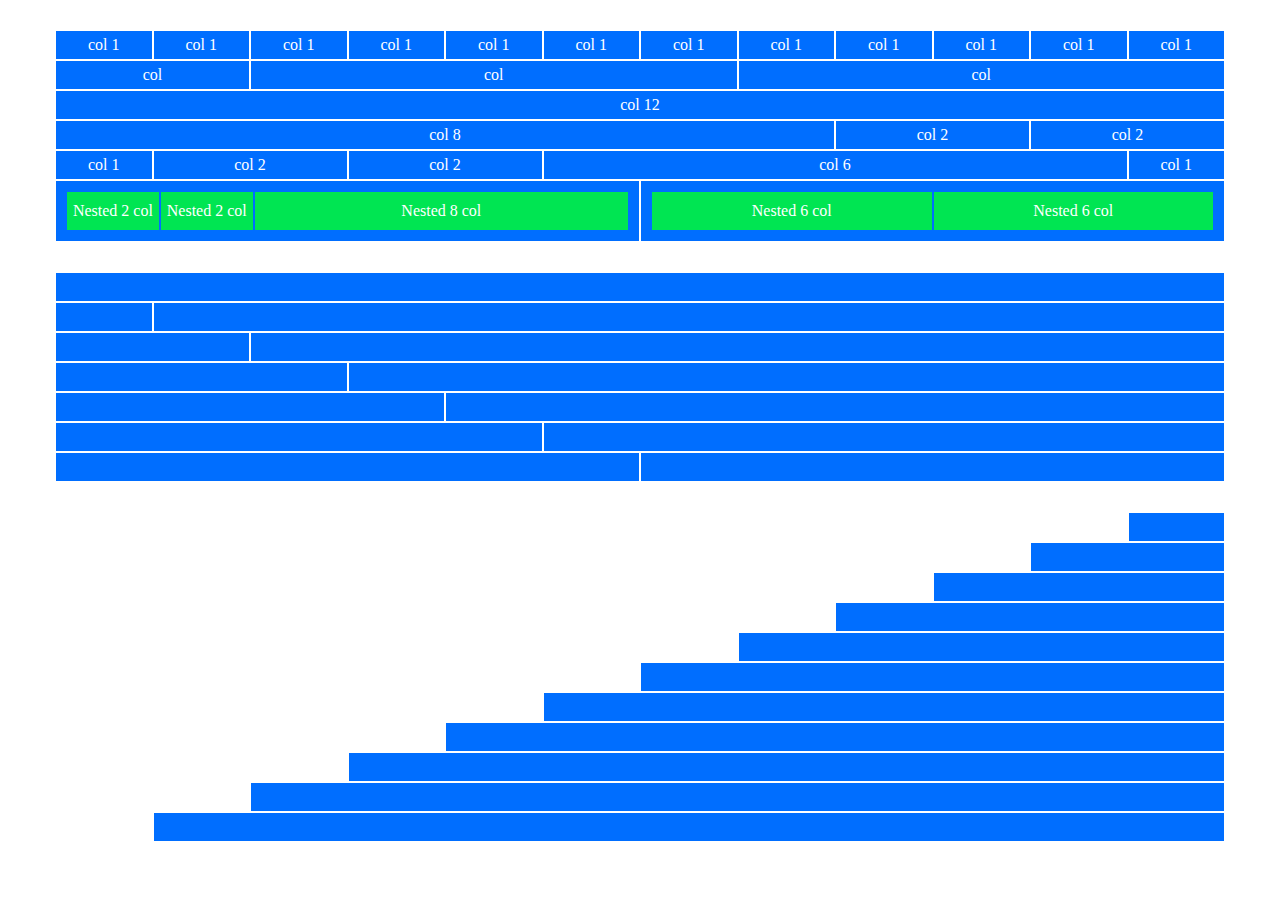
<file: index.html>
<!DOCTYPE html>
<html lang="en">
<head>
    <meta charset="UTF-8">
    <meta http-equiv="X-UA-Compatible" content="IE=edge">
    <meta name="viewport" content="width=device-width, initial-scale=1.0">
    <title>12Bool</title>

    <link rel="stylesheet" href="./css/12bool-flex.css">
    <link rel="stylesheet" href="./css/style.css">
</head>
<body>

    <div class="container blocco-esercizio">

        <div class="row">
            <div class="col-xs col-xs-1"><p>col 1</p></div>
            <div class="col-xs col-xs-1"><p>col 1</p></div>
            <div class="col-xs col-xs-1"><p>col 1</p></div>
            <div class="col-xs col-xs-1"><p>col 1</p></div>
            <div class="col-xs col-xs-1"><p>col 1</p></div>
            <div class="col-xs col-xs-1"><p>col 1</p></div>
            <div class="col-xs col-xs-1"><p>col 1</p></div>
            <div class="col-xs col-xs-1"><p>col 1</p></div>
            <div class="col-xs col-xs-1"><p>col 1</p></div>
            <div class="col-xs col-xs-1"><p>col 1</p></div>
            <div class="col-xs col-xs-1"><p>col 1</p></div>
            <div class="col-xs col-xs-1"><p>col 1</p></div>
        </div>

        <div class="row">
            <div class="col-xs col-xs-2"><p>col</p></div>
            <div class="col-xs col-xs-5"><p>col</p></div>
            <div class="col-xs col-xs-5"><p>col</p></div>
        </div>

        <div class="row">
            <div class="col-xs col-xs-12"><p>col 12</p></div>
        </div>

        <div class="row">
            <div class="col-xs col-xs-8"><p>col 8</p></div>
            <div class="col-xs col-xs-2"><p>col 2</p></div>
            <div class="col-xs col-xs-2"><p>col 2</p></div>
        </div>

        <div class="row">
            <div class="col-xs col-xs-1"><p>col 1</p></div>
            <div class="col-xs col-xs-2"><p>col 2</p></div>
            <div class="col-xs col-xs-2"><p>col 2</p></div>
            <div class="col-xs col-xs-6"><p>col 6</p></div>
            <div class="col-xs col-xs-1"><p>col 1</p></div>
        </div>

        <div class="row">
            
            <div class="col-xs col-xs-6">
                <div class="row row-nested">
                    <div class="col-xs-nested col-xs-2"><p>Nested 2 col</p></div>
                    <div class="col-xs-nested col-xs-2"><p>Nested 2 col</p></div>
                    <div class="col-xs-nested col-xs-8"><p>Nested 8 col</p></div>
                </div>
            </div>

            <div class="col-xs col-xs-6">
                <div class="row row-nested">
                    <div class="col-xs-nested col-xs-6"><p>Nested 6 col</p></div>
                    <div class="col-xs-nested col-xs-6"><p>Nested 6 col</p></div>
                </div>
            </div>

        </div>

    </div>



    <div class="container blocco-esercizio">

        <div class="row">
            <div class="col-xs-empty col-xs-12"></div>
        </div>

        <div class="row">
            <div class="col-xs-empty col-xs-1"></div>
            <div class="col-xs-empty col-xs-11"></div>
        </div>

        <div class="row">
            <div class="col-xs-empty col-xs-2"></div>
            <div class="col-xs-empty col-xs-10"></div>
        </div>

        <div class="row">
            <div class="col-xs-empty col-xs-3"></div>
            <div class="col-xs-empty col-xs-9"></div>
        </div>

        <div class="row">
            <div class="col-xs-empty col-xs-4"></div>
            <div class="col-xs-empty col-xs-8"></div>
        </div>

        <div class="row">
            <div class="col-xs-empty col-xs-5"></div>
            <div class="col-xs-empty col-xs-7"></div>
        </div>

        <div class="row">
            <div class="col-xs-empty col-xs-6"></div>
            <div class="col-xs-empty col-xs-6"></div>
        </div>

    </div>



    <div class="container blocco-esercizio">

        <div class="row">
            <div class="col-xs-empty col-xs-1 col-xs-offset-11"></div>
        </div>

        <div class="row">
            <div class="col-xs-empty col-xs-2 col-xs-offset-10"></div>
        </div>

        <div class="row">
            <div class="col-xs-empty col-xs-3 col-xs-offset-9"></div>
        </div>

        <div class="row">
            <div class="col-xs-empty col-xs-4 col-xs-offset-8"></div>
        </div>

        <div class="row">
            <div class="col-xs-empty col-xs-5 col-xs-offset-7"></div>
        </div>

        <div class="row">
            <div class="col-xs-empty col-xs-6 col-xs-offset-6"></div>
        </div>

        <div class="row">
            <div class="col-xs-empty col-xs-7 col-xs-offset-5"></div>
        </div>

        <div class="row">
            <div class="col-xs-empty col-xs-8 col-xs-offset-4"></div>
        </div>

        <div class="row">
            <div class="col-xs-empty col-xs-9 col-xs-offset-3"></div>
        </div>

        <div class="row">
            <div class="col-xs-empty col-xs-10 col-xs-offset-2"></div>
        </div>

        <div class="row">
            <div class="col-xs-empty col-xs-11 col-xs-offset-1"></div>
        </div>

    </div>
    
</body>
</html>
</file>
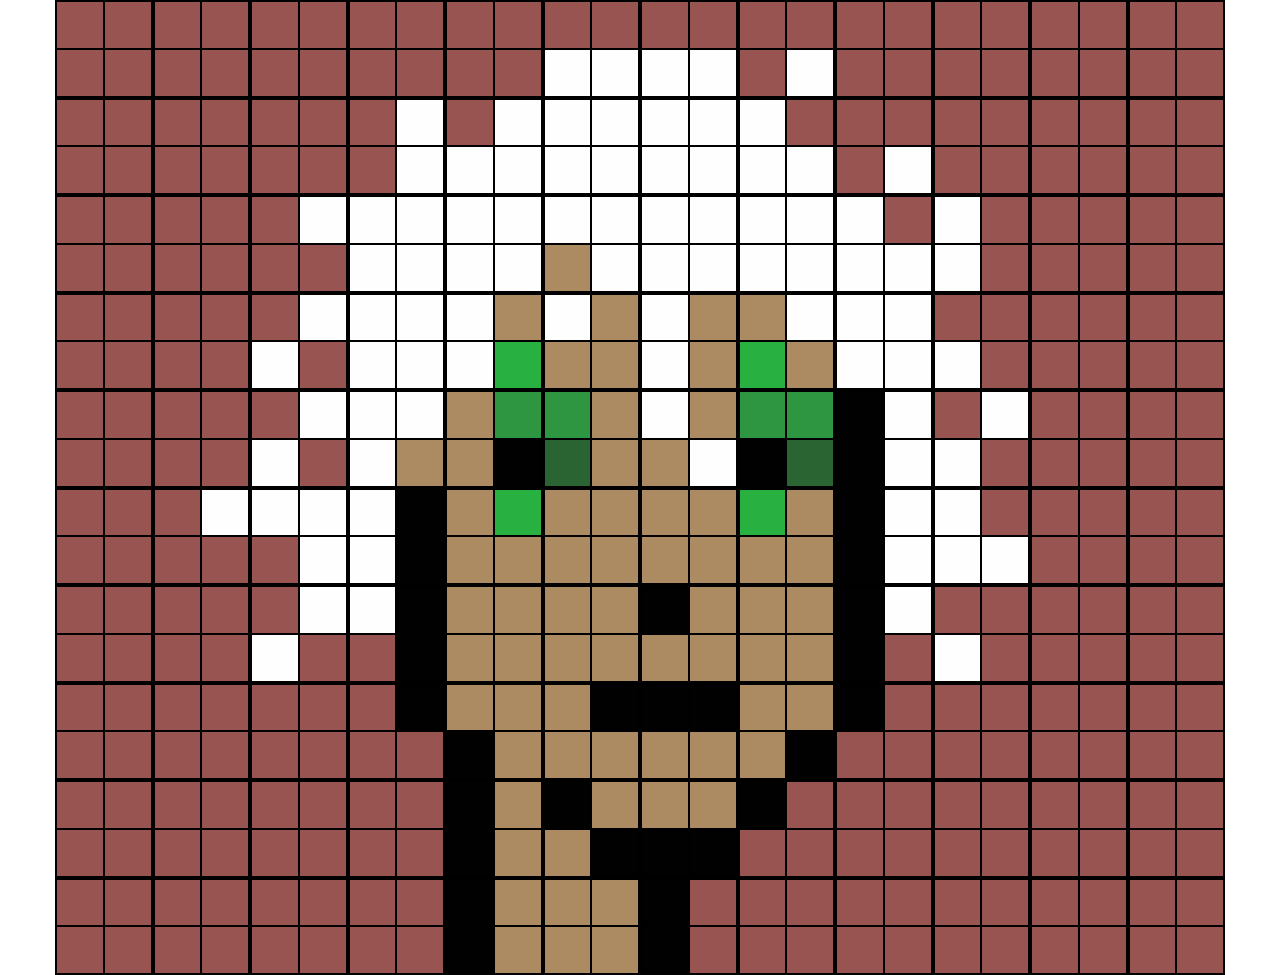
<file: bonus/bonus.html>
<!DOCTYPE html>
<html lang="en">
<head>
    <meta charset="UTF-8">
    <meta http-equiv="X-UA-Compatible" content="IE=edge">
    <meta name="viewport" content="width=device-width, initial-scale=1.0">
    <title>Cryptopunk</title>

    <link rel="stylesheet" href="./css/12bool-flex.css">
    <link rel="stylesheet" href="./css/style.css">
</head>
<body>

    <div class="container">

    

        <div class="row">
            <!-- 1 -->
            <div class="col-xs-1 macro-pixel">
                <div class="row">
                    <div class="col-xs-6 micro-pixel"></div>
                    <div class="col-xs-6 micro-pixel"></div>
                    <div class="col-xs-6 micro-pixel"></div>
                    <div class="col-xs-6 micro-pixel"></div>
                </div>
            </div>

            <!-- 2 -->
            <div class="col-xs-1 macro-pixel">
                <div class="row">
                    <div class="col-xs-6 micro-pixel"></div>
                    <div class="col-xs-6 micro-pixel"></div>
                    <div class="col-xs-6 micro-pixel"></div>
                    <div class="col-xs-6 micro-pixel"></div>
                </div>
            </div>

            <!-- 3 -->
            <div class="col-xs-1 macro-pixel">
                <div class="row">
                    <div class="col-xs-6 micro-pixel"></div>
                    <div class="col-xs-6 micro-pixel"></div>
                    <div class="col-xs-6 micro-pixel"></div>
                    <div class="col-xs-6 micro-pixel"></div>
                </div>
            </div>

            <!-- 4 -->
            <div class="col-xs-1 macro-pixel">
                <div class="row">
                    <div class="col-xs-6 micro-pixel"></div>
                    <div class="col-xs-6 micro-pixel"></div>
                    <div class="col-xs-6 micro-pixel"></div>
                    <div class="col-xs-6 micro-pixel"></div>
                </div>
            </div>

            <!-- 5 -->
            <div class="col-xs-1 macro-pixel">
                <div class="row">
                    <div class="col-xs-6 micro-pixel"></div>
                    <div class="col-xs-6 micro-pixel"></div>
                    <div class="col-xs-6 micro-pixel"></div>
                    <div class="col-xs-6 micro-pixel"></div>
                </div>
            </div>

            <!-- 6 -->
            <div class="col-xs-1 macro-pixel">
                <div class="row">
                    <div class="col-xs-6 micro-pixel"></div>
                    <div class="col-xs-6 micro-pixel"></div>
                    <div class="col-xs-6 micro-pixel bg-white"></div>
                    <div class="col-xs-6 micro-pixel bg-white"></div>
                </div>
            </div>

            <!-- 7 -->
            <div class="col-xs-1 macro-pixel">
                <div class="row">
                    <div class="col-xs-6 micro-pixel"></div>
                    <div class="col-xs-6 micro-pixel"></div>
                    <div class="col-xs-6 micro-pixel bg-white"></div>
                    <div class="col-xs-6 micro-pixel bg-white"></div>
                </div>
            </div>

            <!-- 8 -->
            <div class="col-xs-1 macro-pixel">
                <div class="row">
                    <div class="col-xs-6 micro-pixel"></div>
                    <div class="col-xs-6 micro-pixel"></div>
                    <div class="col-xs-6 micro-pixel"></div>
                    <div class="col-xs-6 micro-pixel bg-white"></div>
                </div>
            </div>

            <!-- 9 -->
            <div class="col-xs-1 macro-pixel">
                <div class="row">
                    <div class="col-xs-6 micro-pixel"></div>
                    <div class="col-xs-6 micro-pixel"></div>
                    <div class="col-xs-6 micro-pixel"></div>
                    <div class="col-xs-6 micro-pixel"></div>
                </div>
            </div>

            <!-- 10 -->
            <div class="col-xs-1 macro-pixel">
                <div class="row">
                    <div class="col-xs-6 micro-pixel"></div>
                    <div class="col-xs-6 micro-pixel"></div>
                    <div class="col-xs-6 micro-pixel"></div>
                    <div class="col-xs-6 micro-pixel"></div>
                </div>
            </div>

            <!-- 11 -->
            <div class="col-xs-1 macro-pixel">
                <div class="row">
                    <div class="col-xs-6 micro-pixel"></div>
                    <div class="col-xs-6 micro-pixel"></div>
                    <div class="col-xs-6 micro-pixel"></div>
                    <div class="col-xs-6 micro-pixel"></div>
                </div>
            </div>

            <!-- 12 -->
            <div class="col-xs-1 macro-pixel">
                <div class="row">
                    <div class="col-xs-6 micro-pixel"></div>
                    <div class="col-xs-6 micro-pixel"></div>
                    <div class="col-xs-6 micro-pixel"></div>
                    <div class="col-xs-6 micro-pixel"></div>
                </div>
            </div>

            

            

           

            

            

            

           
        </div>
        <!-- fine prima riga -->

        <div class="row">
            <!-- 1 -->
            <div class="col-xs-1 macro-pixel">
                <div class="row">
                    <div class="col-xs-6 micro-pixel"></div>
                    <div class="col-xs-6 micro-pixel"></div>
                    <div class="col-xs-6 micro-pixel"></div>
                    <div class="col-xs-6 micro-pixel"></div>
                </div>
            </div>

            <!-- 2 -->
            <div class="col-xs-1 macro-pixel">
                <div class="row">
                    <div class="col-xs-6 micro-pixel"></div>
                    <div class="col-xs-6 micro-pixel"></div>
                    <div class="col-xs-6 micro-pixel"></div>
                    <div class="col-xs-6 micro-pixel"></div>
                </div>
            </div>

            <!-- 3 -->
            <div class="col-xs-1 macro-pixel">
                <div class="row">
                    <div class="col-xs-6 micro-pixel"></div>
                    <div class="col-xs-6 micro-pixel"></div>
                    <div class="col-xs-6 micro-pixel"></div>
                    <div class="col-xs-6 micro-pixel"></div>
                </div>
            </div>

            <!-- 4 -->
            <div class="col-xs-1 macro-pixel">
                <div class="row">
                    <div class="col-xs-6 micro-pixel"></div>
                    <div class="col-xs-6 micro-pixel bg-white"></div>
                    <div class="col-xs-6 micro-pixel"></div>
                    <div class="col-xs-6 micro-pixel bg-white"></div>
                </div>
            </div>

            <!-- 5 -->
            <div class="col-xs-1 macro-pixel">
                <div class="row">
                    <div class="col-xs-6 micro-pixel"></div>
                    <div class="col-xs-6 micro-pixel bg-white"></div>
                    <div class="col-xs-6 micro-pixel bg-white"></div>
                    <div class="col-xs-6 micro-pixel bg-white"></div>
                </div>
            </div>

            <!-- 6 -->
            <div class="col-xs-1 macro-pixel">
                <div class="row">
                    <div class="col-xs-6 micro-pixel bg-white"></div>
                    <div class="col-xs-6 micro-pixel bg-white"></div>
                    <div class="col-xs-6 micro-pixel bg-white"></div>
                    <div class="col-xs-6 micro-pixel bg-white"></div>
                </div>
            </div>

            <!-- 7 -->
            <div class="col-xs-1 macro-pixel">
                <div class="row">
                    <div class="col-xs-6 micro-pixel bg-white"></div>
                    <div class="col-xs-6 micro-pixel bg-white"></div>
                    <div class="col-xs-6 micro-pixel bg-white"></div>
                    <div class="col-xs-6 micro-pixel bg-white"></div>
                </div>
            </div>

            <!-- 8 -->
            <div class="col-xs-1 macro-pixel">
                <div class="row">
                    <div class="col-xs-6 micro-pixel bg-white"></div>
                    <div class="col-xs-6 micro-pixel"></div>
                    <div class="col-xs-6 micro-pixel bg-white"></div>
                    <div class="col-xs-6 micro-pixel bg-white"></div>
                </div>
            </div>

            <!-- 9 -->
            <div class="col-xs-1 macro-pixel">
                <div class="row">
                    <div class="col-xs-6 micro-pixel"></div>
                    <div class="col-xs-6 micro-pixel"></div>
                    <div class="col-xs-6 micro-pixel"></div>
                    <div class="col-xs-6 micro-pixel bg-white"></div>
                </div>
            </div>

            <!-- 10 -->
            <div class="col-xs-1 macro-pixel">
                <div class="row">
                    <div class="col-xs-6 micro-pixel"></div>
                    <div class="col-xs-6 micro-pixel"></div>
                    <div class="col-xs-6 micro-pixel"></div>
                    <div class="col-xs-6 micro-pixel"></div>
                </div>
            </div>

            <!-- 11 -->
            <div class="col-xs-1 macro-pixel">
                <div class="row">
                    <div class="col-xs-6 micro-pixel"></div>
                    <div class="col-xs-6 micro-pixel"></div>
                    <div class="col-xs-6 micro-pixel"></div>
                    <div class="col-xs-6 micro-pixel"></div>
                </div>
            </div>

            <!-- 12 -->
            <div class="col-xs-1 macro-pixel">
                <div class="row">
                    <div class="col-xs-6 micro-pixel"></div>
                    <div class="col-xs-6 micro-pixel"></div>
                    <div class="col-xs-6 micro-pixel"></div>
                    <div class="col-xs-6 micro-pixel"></div>
                </div>
            </div>
        </div>
        <!-- fine seconda riga -->

        <div class="row">
            <!-- 1 -->
            <div class="col-xs-1 macro-pixel">
                <div class="row">
                    <div class="col-xs-6 micro-pixel"></div>
                    <div class="col-xs-6 micro-pixel"></div>
                    <div class="col-xs-6 micro-pixel"></div>
                    <div class="col-xs-6 micro-pixel"></div>
                </div>
            </div>

            <!-- 2 -->
            <div class="col-xs-1 macro-pixel">
                <div class="row">
                    <div class="col-xs-6 micro-pixel"></div>
                    <div class="col-xs-6 micro-pixel"></div>
                    <div class="col-xs-6 micro-pixel"></div>
                    <div class="col-xs-6 micro-pixel"></div>
                </div>
            </div>

            <!-- 3 -->
            <div class="col-xs-1 macro-pixel">
                <div class="row">
                    <div class="col-xs-6 micro-pixel"></div>
                    <div class="col-xs-6 micro-pixel bg-white"></div>
                    <div class="col-xs-6 micro-pixel"></div>
                    <div class="col-xs-6 micro-pixel"></div>
                </div>
            </div>

            <!-- 4 -->
            <div class="col-xs-1 macro-pixel">
                <div class="row">
                    <div class="col-xs-6 micro-pixel bg-white"></div>
                    <div class="col-xs-6 micro-pixel bg-white"></div>
                    <div class="col-xs-6 micro-pixel bg-white"></div>
                    <div class="col-xs-6 micro-pixel bg-white"></div>
                </div>
            </div>

            <!-- 5 -->
            <div class="col-xs-1 macro-pixel">
                <div class="row">
                    <div class="col-xs-6 micro-pixel bg-white"></div>
                    <div class="col-xs-6 micro-pixel bg-white"></div>
                    <div class="col-xs-6 micro-pixel bg-white"></div>
                    <div class="col-xs-6 micro-pixel bg-white"></div>
                </div>
            </div>

            <!-- 6 -->
            <div class="col-xs-1 macro-pixel">
                <div class="row">
                    <div class="col-xs-6 micro-pixel bg-white"></div>
                    <div class="col-xs-6 micro-pixel bg-white"></div>
                    <div class="col-xs-6 micro-pixel bg-face-skin"></div>
                    <div class="col-xs-6 micro-pixel bg-white"></div>
                </div>
            </div>

            <!-- 7 -->
            <div class="col-xs-1 macro-pixel">
                <div class="row">
                    <div class="col-xs-6 micro-pixel bg-white"></div>
                    <div class="col-xs-6 micro-pixel bg-white"></div>
                    <div class="col-xs-6 micro-pixel bg-white"></div>
                    <div class="col-xs-6 micro-pixel bg-white"></div>
                </div>
            </div>

            <!-- 8 -->
            <div class="col-xs-1 macro-pixel">
                <div class="row">
                    <div class="col-xs-6 micro-pixel bg-white"></div>
                    <div class="col-xs-6 micro-pixel bg-white"></div>
                    <div class="col-xs-6 micro-pixel bg-white"></div>
                    <div class="col-xs-6 micro-pixel bg-white"></div>
                </div>
            </div>

            <!-- 9 -->
            <div class="col-xs-1 macro-pixel">
                <div class="row">
                    <div class="col-xs-6 micro-pixel bg-white"></div>
                    <div class="col-xs-6 micro-pixel"></div>
                    <div class="col-xs-6 micro-pixel bg-white"></div>
                    <div class="col-xs-6 micro-pixel bg-white"></div>
                </div>
            </div>

            <!-- 10 -->
            <div class="col-xs-1 macro-pixel">
                <div class="row">
                    <div class="col-xs-6 micro-pixel bg-white"></div>
                    <div class="col-xs-6 micro-pixel"></div>
                    <div class="col-xs-6 micro-pixel bg-white"></div>
                    <div class="col-xs-6 micro-pixel"></div>
                </div>
            </div>

            <!-- 11 -->
            <div class="col-xs-1 macro-pixel">
                <div class="row">
                    <div class="col-xs-6 micro-pixel"></div>
                    <div class="col-xs-6 micro-pixel"></div>
                    <div class="col-xs-6 micro-pixel"></div>
                    <div class="col-xs-6 micro-pixel"></div>
                </div>
            </div>

            <!-- 12 -->
            <div class="col-xs-1 macro-pixel">
                <div class="row">
                    <div class="col-xs-6 micro-pixel"></div>
                    <div class="col-xs-6 micro-pixel"></div>
                    <div class="col-xs-6 micro-pixel"></div>
                    <div class="col-xs-6 micro-pixel"></div>
                </div>
            </div>
        </div>
        <!-- fine terza riga -->

        <div class="row">
            <!-- 1 -->
            <div class="col-xs-1 macro-pixel">
                <div class="row">
                    <div class="col-xs-6 micro-pixel"></div>
                    <div class="col-xs-6 micro-pixel"></div>
                    <div class="col-xs-6 micro-pixel"></div>
                    <div class="col-xs-6 micro-pixel"></div>
                </div>
            </div>

            <!-- 2 -->
            <div class="col-xs-1 macro-pixel">
                <div class="row">
                    <div class="col-xs-6 micro-pixel"></div>
                    <div class="col-xs-6 micro-pixel"></div>
                    <div class="col-xs-6 micro-pixel"></div>
                    <div class="col-xs-6 micro-pixel"></div>
                </div>
            </div>

            <!-- 3 -->
            <div class="col-xs-1 macro-pixel">
                <div class="row">
                    <div class="col-xs-6 micro-pixel"></div>
                    <div class="col-xs-6 micro-pixel bg-white"></div>
                    <div class="col-xs-6 micro-pixel bg-white"></div>
                    <div class="col-xs-6 micro-pixel"></div>
                </div>
            </div>

            <!-- 4 -->
            <div class="col-xs-1 macro-pixel">
                <div class="row">
                    <div class="col-xs-6 micro-pixel bg-white"></div>
                    <div class="col-xs-6 micro-pixel bg-white"></div>
                    <div class="col-xs-6 micro-pixel bg-white"></div>
                    <div class="col-xs-6 micro-pixel bg-white"></div>
                </div>
            </div>

            <!-- 5 -->
            <div class="col-xs-1 macro-pixel">
                <div class="row">
                    <div class="col-xs-6 micro-pixel bg-white"></div>
                    <div class="col-xs-6 micro-pixel bg-face-skin"></div>
                    <div class="col-xs-6 micro-pixel bg-white"></div>
                    <div class="col-xs-6 micro-pixel bg-lighter-green"></div>
                </div>
            </div>

            <!-- 6 -->
            <div class="col-xs-1 macro-pixel">
                <div class="row">
                    <div class="col-xs-6 micro-pixel bg-white"></div>
                    <div class="col-xs-6 micro-pixel bg-face-skin"></div>
                    <div class="col-xs-6 micro-pixel bg-face-skin"></div>
                    <div class="col-xs-6 micro-pixel bg-face-skin"></div>
                </div>
            </div>

            <!-- 7 -->
            <div class="col-xs-1 macro-pixel">
                <div class="row">
                    <div class="col-xs-6 micro-pixel bg-white"></div>
                    <div class="col-xs-6 micro-pixel bg-face-skin"></div>
                    <div class="col-xs-6 micro-pixel bg-white"></div>
                    <div class="col-xs-6 micro-pixel bg-face-skin"></div>
                </div>
            </div>

            <!-- 8 -->
            <div class="col-xs-1 macro-pixel">
                <div class="row">
                    <div class="col-xs-6 micro-pixel bg-face-skin"></div>
                    <div class="col-xs-6 micro-pixel bg-white"></div>
                    <div class="col-xs-6 micro-pixel bg-lighter-green"></div>
                    <div class="col-xs-6 micro-pixel bg-face-skin"></div>
                </div>
            </div>

            <!-- 9 -->
            <div class="col-xs-1 macro-pixel">
                <div class="row">
                    <div class="col-xs-6 micro-pixel bg-white"></div>
                    <div class="col-xs-6 micro-pixel bg-white"></div>
                    <div class="col-xs-6 micro-pixel bg-white"></div>
                    <div class="col-xs-6 micro-pixel bg-white"></div>
                </div>
            </div>

            <!-- 10 -->
            <div class="col-xs-1 macro-pixel">
                <div class="row">
                    <div class="col-xs-6 micro-pixel"></div>
                    <div class="col-xs-6 micro-pixel"></div>
                    <div class="col-xs-6 micro-pixel bg-white"></div>
                    <div class="col-xs-6 micro-pixel"></div>
                </div>
            </div>

            <!-- 11 -->
            <div class="col-xs-1 macro-pixel">
                <div class="row">
                    <div class="col-xs-6 micro-pixel"></div>
                    <div class="col-xs-6 micro-pixel"></div>
                    <div class="col-xs-6 micro-pixel"></div>
                    <div class="col-xs-6 micro-pixel"></div>
                </div>
            </div>

            <!-- 12 -->
            <div class="col-xs-1 macro-pixel">
                <div class="row">
                    <div class="col-xs-6 micro-pixel"></div>
                    <div class="col-xs-6 micro-pixel"></div>
                    <div class="col-xs-6 micro-pixel"></div>
                    <div class="col-xs-6 micro-pixel"></div>
                </div>
            </div>
        </div>
        <!-- fine quarta riga -->

        <div class="row">
            <!-- 1 -->
            <div class="col-xs-1 macro-pixel">
                <div class="row">
                    <div class="col-xs-6 micro-pixel"></div>
                    <div class="col-xs-6 micro-pixel"></div>
                    <div class="col-xs-6 micro-pixel"></div>
                    <div class="col-xs-6 micro-pixel"></div>
                </div>
            </div>

            <!-- 2 -->
            <div class="col-xs-1 macro-pixel">
                <div class="row">
                    <div class="col-xs-6 micro-pixel"></div>
                    <div class="col-xs-6 micro-pixel"></div>
                    <div class="col-xs-6 micro-pixel"></div>
                    <div class="col-xs-6 micro-pixel"></div>
                </div>
            </div>

            <!-- 3 -->
            <div class="col-xs-1 macro-pixel">
                <div class="row">
                    <div class="col-xs-6 micro-pixel"></div>
                    <div class="col-xs-6 micro-pixel bg-white"></div>
                    <div class="col-xs-6 micro-pixel bg-white"></div>
                    <div class="col-xs-6 micro-pixel"></div>
                </div>
            </div>

            <!-- 4 -->
            <div class="col-xs-1 macro-pixel">
                <div class="row">
                    <div class="col-xs-6 micro-pixel bg-white"></div>
                    <div class="col-xs-6 micro-pixel bg-white"></div>
                    <div class="col-xs-6 micro-pixel bg-white"></div>
                    <div class="col-xs-6 micro-pixel bg-face-skin"></div>
                </div>
            </div>

            <!-- 5 -->
            <div class="col-xs-1 macro-pixel">
                <div class="row">
                    <div class="col-xs-6 micro-pixel bg-face-skin"></div>
                    <div class="col-xs-6 micro-pixel bg-medium-green"></div>
                    <div class="col-xs-6 micro-pixel bg-face-skin"></div>
                    <div class="col-xs-6 micro-pixel bg-black"></div>
                </div>
            </div>

            <!-- 6 -->
            <div class="col-xs-1 macro-pixel">
                <div class="row">
                    <div class="col-xs-6 micro-pixel bg-medium-green"></div>
                    <div class="col-xs-6 micro-pixel bg-face-skin"></div>
                    <div class="col-xs-6 micro-pixel bg-darker-green"></div>
                    <div class="col-xs-6 micro-pixel bg-face-skin"></div>
                </div>
            </div>

            <!-- 7 -->
            <div class="col-xs-1 macro-pixel">
                <div class="row">
                    <div class="col-xs-6 micro-pixel bg-white"></div>
                    <div class="col-xs-6 micro-pixel bg-face-skin"></div>
                    <div class="col-xs-6 micro-pixel bg-face-skin"></div>
                    <div class="col-xs-6 micro-pixel bg-white"></div>
                </div>
            </div>

            <!-- 8 -->
            <div class="col-xs-1 macro-pixel">
                <div class="row">
                    <div class="col-xs-6 micro-pixel bg-medium-green"></div>
                    <div class="col-xs-6 micro-pixel bg-medium-green"></div>
                    <div class="col-xs-6 micro-pixel bg-black"></div>
                    <div class="col-xs-6 micro-pixel bg-darker-green"></div>
                </div>
            </div>

            <!-- 9 -->
            <div class="col-xs-1 macro-pixel">
                <div class="row">
                    <div class="col-xs-6 micro-pixel bg-black"></div>
                    <div class="col-xs-6 micro-pixel bg-white"></div>
                    <div class="col-xs-6 micro-pixel bg-black"></div>
                    <div class="col-xs-6 micro-pixel bg-white"></div>
                </div>
            </div>

            <!-- 10 -->
            <div class="col-xs-1 macro-pixel">
                <div class="row">
                    <div class="col-xs-6 micro-pixel"></div>
                    <div class="col-xs-6 micro-pixel bg-white"></div>
                    <div class="col-xs-6 micro-pixel bg-white"></div>
                    <div class="col-xs-6 micro-pixel"></div>
                </div>
            </div>

            <!-- 11 -->
            <div class="col-xs-1 macro-pixel">
                <div class="row">
                    <div class="col-xs-6 micro-pixel"></div>
                    <div class="col-xs-6 micro-pixel"></div>
                    <div class="col-xs-6 micro-pixel"></div>
                    <div class="col-xs-6 micro-pixel"></div>
                </div>
            </div>

            <!-- 12 -->
            <div class="col-xs-1 macro-pixel">
                <div class="row">
                    <div class="col-xs-6 micro-pixel"></div>
                    <div class="col-xs-6 micro-pixel"></div>
                    <div class="col-xs-6 micro-pixel"></div>
                    <div class="col-xs-6 micro-pixel"></div>
                </div>
            </div>
        </div>
        <!-- fine quinta riga -->

        <div class="row">
            <!-- 1 -->
            <div class="col-xs-1 macro-pixel">
                <div class="row">
                    <div class="col-xs-6 micro-pixel"></div>
                    <div class="col-xs-6 micro-pixel"></div>
                    <div class="col-xs-6 micro-pixel"></div>
                    <div class="col-xs-6 micro-pixel"></div>
                </div>
            </div>

            <!-- 2 -->
            <div class="col-xs-1 macro-pixel">
                <div class="row">
                    <div class="col-xs-6 micro-pixel"></div>
                    <div class="col-xs-6 micro-pixel bg-white"></div>
                    <div class="col-xs-6 micro-pixel"></div>
                    <div class="col-xs-6 micro-pixel"></div>
                </div>
            </div>

            <!-- 3 -->
            <div class="col-xs-1 macro-pixel">
                <div class="row">
                    <div class="col-xs-6 micro-pixel bg-white"></div>
                    <div class="col-xs-6 micro-pixel bg-white"></div>
                    <div class="col-xs-6 micro-pixel"></div>
                    <div class="col-xs-6 micro-pixel bg-white"></div>
                </div>
            </div>

            <!-- 4 -->
            <div class="col-xs-1 macro-pixel">
                <div class="row">
                    <div class="col-xs-6 micro-pixel bg-white"></div>
                    <div class="col-xs-6 micro-pixel bg-black"></div>
                    <div class="col-xs-6 micro-pixel bg-white"></div>
                    <div class="col-xs-6 micro-pixel bg-black"></div>
                </div>
            </div>

            <!-- 5 -->
            <div class="col-xs-1 macro-pixel">
                <div class="row">
                    <div class="col-xs-6 micro-pixel bg-face-skin"></div>
                    <div class="col-xs-6 micro-pixel bg-lighter-green"></div>
                    <div class="col-xs-6 micro-pixel bg-face-skin"></div>
                    <div class="col-xs-6 micro-pixel bg-face-skin"></div>
                </div>
            </div>

            <!-- 6 -->
            <div class="col-xs-1 macro-pixel">
                <div class="row">
                    <div class="col-xs-6 micro-pixel bg-face-skin"></div>
                    <div class="col-xs-6 micro-pixel bg-face-skin"></div>
                    <div class="col-xs-6 micro-pixel bg-face-skin"></div>
                    <div class="col-xs-6 micro-pixel bg-face-skin"></div>
                </div>
            </div>

            <!-- 7 -->
            <div class="col-xs-1 macro-pixel">
                <div class="row">
                    <div class="col-xs-6 micro-pixel bg-face-skin"></div>
                    <div class="col-xs-6 micro-pixel bg-face-skin"></div>
                    <div class="col-xs-6 micro-pixel bg-face-skin"></div>
                    <div class="col-xs-6 micro-pixel bg-face-skin"></div>
                </div>
            </div>

            <!-- 8 -->
            <div class="col-xs-1 macro-pixel">
                <div class="row">
                    <div class="col-xs-6 micro-pixel bg-lighter-green"></div>
                    <div class="col-xs-6 micro-pixel bg-face-skin"></div>
                    <div class="col-xs-6 micro-pixel bg-face-skin"></div>
                    <div class="col-xs-6 micro-pixel bg-face-skin"></div>
                </div>
            </div>

            <!-- 9 -->
            <div class="col-xs-1 macro-pixel">
                <div class="row">
                    <div class="col-xs-6 micro-pixel bg-black"></div>
                    <div class="col-xs-6 micro-pixel bg-white"></div>
                    <div class="col-xs-6 micro-pixel bg-black"></div>
                    <div class="col-xs-6 micro-pixel bg-white"></div>
                </div>
            </div>

            <!-- 10 -->
            <div class="col-xs-1 macro-pixel">
                <div class="row">
                    <div class="col-xs-6 micro-pixel bg-white"></div>
                    <div class="col-xs-6 micro-pixel"></div>
                    <div class="col-xs-6 micro-pixel bg-white"></div>
                    <div class="col-xs-6 micro-pixel bg-white"></div>
                </div>
            </div>

            <!-- 11 -->
            <div class="col-xs-1 macro-pixel">
                <div class="row">
                    <div class="col-xs-6 micro-pixel"></div>
                    <div class="col-xs-6 micro-pixel"></div>
                    <div class="col-xs-6 micro-pixel"></div>
                    <div class="col-xs-6 micro-pixel"></div>
                </div>
            </div>

            <!-- 12 -->
            <div class="col-xs-1 macro-pixel">
                <div class="row">
                    <div class="col-xs-6 micro-pixel"></div>
                    <div class="col-xs-6 micro-pixel"></div>
                    <div class="col-xs-6 micro-pixel"></div>
                    <div class="col-xs-6 micro-pixel"></div>
                </div>
            </div>
        </div>
        <!-- fine sesta riga -->

        <div class="row">
            <!-- 1 -->
            <div class="col-xs-1 macro-pixel">
                <div class="row">
                    <div class="col-xs-6 micro-pixel"></div>
                    <div class="col-xs-6 micro-pixel"></div>
                    <div class="col-xs-6 micro-pixel"></div>
                    <div class="col-xs-6 micro-pixel"></div>
                </div>
            </div>

            <!-- 2 -->
            <div class="col-xs-1 macro-pixel">
                <div class="row">
                    <div class="col-xs-6 micro-pixel"></div>
                    <div class="col-xs-6 micro-pixel"></div>
                    <div class="col-xs-6 micro-pixel"></div>
                    <div class="col-xs-6 micro-pixel"></div>
                </div>
            </div>

            <!-- 3 -->
            <div class="col-xs-1 macro-pixel">
                <div class="row">
                    <div class="col-xs-6 micro-pixel"></div>
                    <div class="col-xs-6 micro-pixel bg-white"></div>
                    <div class="col-xs-6 micro-pixel bg-white"></div>
                    <div class="col-xs-6 micro-pixel"></div>
                </div>
            </div>

            <!-- 4 -->
            <div class="col-xs-1 macro-pixel">
                <div class="row">
                    <div class="col-xs-6 micro-pixel bg-white"></div>
                    <div class="col-xs-6 micro-pixel bg-black"></div>
                    <div class="col-xs-6 micro-pixel"></div>
                    <div class="col-xs-6 micro-pixel bg-black"></div>
                </div>
            </div>

            <!-- 5 -->
            <div class="col-xs-1 macro-pixel">
                <div class="row">
                    <div class="col-xs-6 micro-pixel bg-face-skin"></div>
                    <div class="col-xs-6 micro-pixel bg-face-skin"></div>
                    <div class="col-xs-6 micro-pixel bg-face-skin"></div>
                    <div class="col-xs-6 micro-pixel bg-face-skin"></div>
                </div>
            </div>

            <!-- 6 -->
            <div class="col-xs-1 macro-pixel">
                <div class="row">
                    <div class="col-xs-6 micro-pixel bg-face-skin"></div>
                    <div class="col-xs-6 micro-pixel bg-face-skin"></div>
                    <div class="col-xs-6 micro-pixel bg-face-skin"></div>
                    <div class="col-xs-6 micro-pixel bg-face-skin"></div>
                </div>
            </div>

            <!-- 7 -->
            <div class="col-xs-1 macro-pixel">
                <div class="row">
                    <div class="col-xs-6 micro-pixel bg-black"></div>
                    <div class="col-xs-6 micro-pixel bg-face-skin"></div>
                    <div class="col-xs-6 micro-pixel bg-face-skin"></div>
                    <div class="col-xs-6 micro-pixel bg-face-skin"></div>
                </div>
            </div>

            <!-- 8 -->
            <div class="col-xs-1 macro-pixel">
                <div class="row">
                    <div class="col-xs-6 micro-pixel bg-face-skin"></div>
                    <div class="col-xs-6 micro-pixel bg-face-skin"></div>
                    <div class="col-xs-6 micro-pixel bg-face-skin"></div>
                    <div class="col-xs-6 micro-pixel bg-face-skin"></div>
                </div>
            </div>

            <!-- 9 -->
            <div class="col-xs-1 macro-pixel">
                <div class="row">
                    <div class="col-xs-6 micro-pixel bg-black"></div>
                    <div class="col-xs-6 micro-pixel bg-white"></div>
                    <div class="col-xs-6 micro-pixel bg-black"></div>
                    <div class="col-xs-6 micro-pixel"></div>
                </div>
            </div>

            <!-- 10 -->
            <div class="col-xs-1 macro-pixel">
                <div class="row">
                    <div class="col-xs-6 micro-pixel"></div>
                    <div class="col-xs-6 micro-pixel"></div>
                    <div class="col-xs-6 micro-pixel bg-white"></div>
                    <div class="col-xs-6 micro-pixel"></div>
                </div>
            </div>

            <!-- 11 -->
            <div class="col-xs-1 macro-pixel">
                <div class="row">
                    <div class="col-xs-6 micro-pixel"></div>
                    <div class="col-xs-6 micro-pixel"></div>
                    <div class="col-xs-6 micro-pixel"></div>
                    <div class="col-xs-6 micro-pixel"></div>
                </div>
            </div>

            <!-- 12 -->
            <div class="col-xs-1 macro-pixel">
                <div class="row">
                    <div class="col-xs-6 micro-pixel"></div>
                    <div class="col-xs-6 micro-pixel"></div>
                    <div class="col-xs-6 micro-pixel"></div>
                    <div class="col-xs-6 micro-pixel"></div>
                </div>
            </div>
        </div>
        <!-- fine settima riga -->

        <div class="row">
            <!-- 1 -->
            <div class="col-xs-1 macro-pixel">
                <div class="row">
                    <div class="col-xs-6 micro-pixel"></div>
                    <div class="col-xs-6 micro-pixel"></div>
                    <div class="col-xs-6 micro-pixel"></div>
                    <div class="col-xs-6 micro-pixel"></div>
                </div>
            </div>

            <!-- 2 -->
            <div class="col-xs-1 macro-pixel">
                <div class="row">
                    <div class="col-xs-6 micro-pixel"></div>
                    <div class="col-xs-6 micro-pixel"></div>
                    <div class="col-xs-6 micro-pixel"></div>
                    <div class="col-xs-6 micro-pixel"></div>
                </div>
            </div>

            <!-- 3 -->
            <div class="col-xs-1 macro-pixel">
                <div class="row">
                    <div class="col-xs-6 micro-pixel"></div>
                    <div class="col-xs-6 micro-pixel"></div>
                    <div class="col-xs-6 micro-pixel"></div>
                    <div class="col-xs-6 micro-pixel"></div>
                </div>
            </div>

            <!-- 4 -->
            <div class="col-xs-1 macro-pixel">
                <div class="row">
                    <div class="col-xs-6 micro-pixel"></div>
                    <div class="col-xs-6 micro-pixel bg-black"></div>
                    <div class="col-xs-6 micro-pixel"></div>
                    <div class="col-xs-6 micro-pixel"></div>
                </div>
            </div>

            <!-- 5 -->
            <div class="col-xs-1 macro-pixel">
                <div class="row">
                    <div class="col-xs-6 micro-pixel bg-face-skin"></div>
                    <div class="col-xs-6 micro-pixel bg-face-skin"></div>
                    <div class="col-xs-6 micro-pixel bg-black"></div>
                    <div class="col-xs-6 micro-pixel bg-face-skin"></div>
                </div>
            </div>

            <!-- 6 -->
            <div class="col-xs-1 macro-pixel">
                <div class="row">
                    <div class="col-xs-6 micro-pixel bg-face-skin"></div>
                    <div class="col-xs-6 micro-pixel bg-black"></div>
                    <div class="col-xs-6 micro-pixel bg-face-skin"></div>
                    <div class="col-xs-6 micro-pixel bg-face-skin"></div>
                </div>
            </div>

            <!-- 7 -->
            <div class="col-xs-1 macro-pixel">
                <div class="row">
                    <div class="col-xs-6 micro-pixel bg-black"></div>
                    <div class="col-xs-6 micro-pixel bg-black"></div>
                    <div class="col-xs-6 micro-pixel bg-face-skin"></div>
                    <div class="col-xs-6 micro-pixel bg-face-skin"></div>
                </div>
            </div>

            <!-- 8 -->
            <div class="col-xs-1 macro-pixel">
                <div class="row">
                    <div class="col-xs-6 micro-pixel bg-face-skin"></div>
                    <div class="col-xs-6 micro-pixel bg-face-skin"></div>
                    <div class="col-xs-6 micro-pixel bg-face-skin"></div>
                    <div class="col-xs-6 micro-pixel bg-black"></div>
                </div>
            </div>

            <!-- 9 -->
            <div class="col-xs-1 macro-pixel">
                <div class="row">
                    <div class="col-xs-6 micro-pixel bg-black"></div>
                    <div class="col-xs-6 micro-pixel"></div>
                    <div class="col-xs-6 micro-pixel"></div>
                    <div class="col-xs-6 micro-pixel"></div>
                </div>
            </div>

            <!-- 10 -->
            <div class="col-xs-1 macro-pixel">
                <div class="row">
                    <div class="col-xs-6 micro-pixel"></div>
                    <div class="col-xs-6 micro-pixel"></div>
                    <div class="col-xs-6 micro-pixel"></div>
                    <div class="col-xs-6 micro-pixel"></div>
                </div>
            </div>

            <!-- 11 -->
            <div class="col-xs-1 macro-pixel">
                <div class="row">
                    <div class="col-xs-6 micro-pixel"></div>
                    <div class="col-xs-6 micro-pixel"></div>
                    <div class="col-xs-6 micro-pixel"></div>
                    <div class="col-xs-6 micro-pixel"></div>
                </div>
            </div>

            <!-- 12 -->
            <div class="col-xs-1 macro-pixel">
                <div class="row">
                    <div class="col-xs-6 micro-pixel"></div>
                    <div class="col-xs-6 micro-pixel"></div>
                    <div class="col-xs-6 micro-pixel"></div>
                    <div class="col-xs-6 micro-pixel"></div>
                </div>
            </div>
        </div>
        <!-- fine ottava riga -->

        <div class="row">
            <!-- 1 -->
            <div class="col-xs-1 macro-pixel">
                <div class="row">
                    <div class="col-xs-6 micro-pixel"></div>
                    <div class="col-xs-6 micro-pixel"></div>
                    <div class="col-xs-6 micro-pixel"></div>
                    <div class="col-xs-6 micro-pixel"></div>
                </div>
            </div>

            <!-- 2 -->
            <div class="col-xs-1 macro-pixel">
                <div class="row">
                    <div class="col-xs-6 micro-pixel"></div>
                    <div class="col-xs-6 micro-pixel"></div>
                    <div class="col-xs-6 micro-pixel"></div>
                    <div class="col-xs-6 micro-pixel"></div>
                </div>
            </div>

            <!-- 3 -->
            <div class="col-xs-1 macro-pixel">
                <div class="row">
                    <div class="col-xs-6 micro-pixel"></div>
                    <div class="col-xs-6 micro-pixel"></div>
                    <div class="col-xs-6 micro-pixel"></div>
                    <div class="col-xs-6 micro-pixel"></div>
                </div>
            </div>

            <!-- 4 -->
            <div class="col-xs-1 macro-pixel">
                <div class="row">
                    <div class="col-xs-6 micro-pixel"></div>
                    <div class="col-xs-6 micro-pixel"></div>
                    <div class="col-xs-6 micro-pixel"></div>
                    <div class="col-xs-6 micro-pixel"></div>
                </div>
            </div>

            <!-- 5 -->
            <div class="col-xs-1 macro-pixel">
                <div class="row">
                    <div class="col-xs-6 micro-pixel bg-black"></div>
                    <div class="col-xs-6 micro-pixel bg-face-skin"></div>
                    <div class="col-xs-6 micro-pixel bg-black"></div>
                    <div class="col-xs-6 micro-pixel bg-face-skin"></div>
                </div>
            </div>

            <!-- 6 -->
            <div class="col-xs-1 macro-pixel">
                <div class="row">
                    <div class="col-xs-6 micro-pixel bg-black"></div>
                    <div class="col-xs-6 micro-pixel bg-face-skin"></div>
                    <div class="col-xs-6 micro-pixel bg-face-skin"></div>
                    <div class="col-xs-6 micro-pixel bg-black"></div>
                </div>
            </div>

            <!-- 7 -->
            <div class="col-xs-1 macro-pixel">
                <div class="row">
                    <div class="col-xs-6 micro-pixel bg-face-skin"></div>
                    <div class="col-xs-6 micro-pixel bg-face-skin"></div>
                    <div class="col-xs-6 micro-pixel bg-black"></div>
                    <div class="col-xs-6 micro-pixel bg-black"></div>
                </div>
            </div>

            <!-- 8 -->
            <div class="col-xs-1 macro-pixel">
                <div class="row">
                    <div class="col-xs-6 micro-pixel bg-black"></div>
                    <div class="col-xs-6 micro-pixel"></div>
                    <div class="col-xs-6 micro-pixel"></div>
                    <div class="col-xs-6 micro-pixel"></div>
                </div>
            </div>

            <!-- 9 -->
            <div class="col-xs-1 macro-pixel">
                <div class="row">
                    <div class="col-xs-6 micro-pixel"></div>
                    <div class="col-xs-6 micro-pixel"></div>
                    <div class="col-xs-6 micro-pixel"></div>
                    <div class="col-xs-6 micro-pixel"></div>
                </div>
            </div>

            <!-- 10 -->
            <div class="col-xs-1 macro-pixel">
                <div class="row">
                    <div class="col-xs-6 micro-pixel"></div>
                    <div class="col-xs-6 micro-pixel"></div>
                    <div class="col-xs-6 micro-pixel"></div>
                    <div class="col-xs-6 micro-pixel"></div>
                </div>
            </div>

            <!-- 11 -->
            <div class="col-xs-1 macro-pixel">
                <div class="row">
                    <div class="col-xs-6 micro-pixel"></div>
                    <div class="col-xs-6 micro-pixel"></div>
                    <div class="col-xs-6 micro-pixel"></div>
                    <div class="col-xs-6 micro-pixel"></div>
                </div>
            </div>

            <!-- 12 -->
            <div class="col-xs-1 macro-pixel">
                <div class="row">
                    <div class="col-xs-6 micro-pixel"></div>
                    <div class="col-xs-6 micro-pixel"></div>
                    <div class="col-xs-6 micro-pixel"></div>
                    <div class="col-xs-6 micro-pixel"></div>
                </div>
            </div>
        </div>
        <!-- fine nona riga -->

        <div class="row">
            <!-- 1 -->
            <div class="col-xs-1 macro-pixel">
                <div class="row">
                    <div class="col-xs-6 micro-pixel"></div>
                    <div class="col-xs-6 micro-pixel"></div>
                    <div class="col-xs-6 micro-pixel"></div>
                    <div class="col-xs-6 micro-pixel"></div>
                </div>
            </div>

            <!-- 2 -->
            <div class="col-xs-1 macro-pixel">
                <div class="row">
                    <div class="col-xs-6 micro-pixel"></div>
                    <div class="col-xs-6 micro-pixel"></div>
                    <div class="col-xs-6 micro-pixel"></div>
                    <div class="col-xs-6 micro-pixel"></div>
                </div>
            </div>

            <!-- 3 -->
            <div class="col-xs-1 macro-pixel">
                <div class="row">
                    <div class="col-xs-6 micro-pixel"></div>
                    <div class="col-xs-6 micro-pixel"></div>
                    <div class="col-xs-6 micro-pixel"></div>
                    <div class="col-xs-6 micro-pixel"></div>
                </div>
            </div>

            <!-- 4 -->
            <div class="col-xs-1 macro-pixel">
                <div class="row">
                    <div class="col-xs-6 micro-pixel"></div>
                    <div class="col-xs-6 micro-pixel"></div>
                    <div class="col-xs-6 micro-pixel"></div>
                    <div class="col-xs-6 micro-pixel"></div>
                </div>
            </div>

            <!-- 5 -->
            <div class="col-xs-1 macro-pixel">
                <div class="row">
                    <div class="col-xs-6 micro-pixel bg-black"></div>
                    <div class="col-xs-6 micro-pixel bg-face-skin"></div>
                    <div class="col-xs-6 micro-pixel bg-black"></div>
                    <div class="col-xs-6 micro-pixel bg-face-skin"></div>
                </div>
            </div>

            <!-- 6 -->
            <div class="col-xs-1 macro-pixel">
                <div class="row">
                    <div class="col-xs-6 micro-pixel bg-face-skin"></div>
                    <div class="col-xs-6 micro-pixel bg-face-skin"></div>
                    <div class="col-xs-6 micro-pixel bg-face-skin"></div>
                    <div class="col-xs-6 micro-pixel bg-face-skin"></div>
                </div>
            </div>

            <!-- 7 -->
            <div class="col-xs-1 macro-pixel">
                <div class="row">
                    <div class="col-xs-6 micro-pixel bg-black"></div>
                    <div class="col-xs-6 micro-pixel"></div>
                    <div class="col-xs-6 micro-pixel bg-black"></div>
                    <div class="col-xs-6 micro-pixel"></div>
                </div>
            </div>

            <!-- 8 -->
            <div class="col-xs-1 macro-pixel">
                <div class="row">
                    <div class="col-xs-6 micro-pixel"></div>
                    <div class="col-xs-6 micro-pixel"></div>
                    <div class="col-xs-6 micro-pixel"></div>
                    <div class="col-xs-6 micro-pixel"></div>
                </div>
            </div>

            <!-- 9 -->
            <div class="col-xs-1 macro-pixel">
                <div class="row">
                    <div class="col-xs-6 micro-pixel"></div>
                    <div class="col-xs-6 micro-pixel"></div>
                    <div class="col-xs-6 micro-pixel"></div>
                    <div class="col-xs-6 micro-pixel"></div>
                </div>
            </div>

            <!-- 10 -->
            <div class="col-xs-1 macro-pixel">
                <div class="row">
                    <div class="col-xs-6 micro-pixel"></div>
                    <div class="col-xs-6 micro-pixel"></div>
                    <div class="col-xs-6 micro-pixel"></div>
                    <div class="col-xs-6 micro-pixel"></div>
                </div>
            </div>

            <!-- 11 -->
            <div class="col-xs-1 macro-pixel">
                <div class="row">
                    <div class="col-xs-6 micro-pixel"></div>
                    <div class="col-xs-6 micro-pixel"></div>
                    <div class="col-xs-6 micro-pixel"></div>
                    <div class="col-xs-6 micro-pixel"></div>
                </div>
            </div>

            <!-- 12 -->
            <div class="col-xs-1 macro-pixel">
                <div class="row">
                    <div class="col-xs-6 micro-pixel"></div>
                    <div class="col-xs-6 micro-pixel"></div>
                    <div class="col-xs-6 micro-pixel"></div>
                    <div class="col-xs-6 micro-pixel"></div>
                </div>
            </div>
        </div>
        <!-- fine decima riga -->


    </div>
    

    









</body>
</html>
</file>
<file: css/12bool-flex.css>
* {
    margin: 0;
    padding: 0;
    box-sizing: border-box;
}

.container {
    max-width: 1170px;
    margin: 0 auto;
}


.row {
    display: flex;
    flex-direction: row;
    flex-wrap: wrap;
}

.col-xs-1 {
    flex-basis: calc((100% / 12) * 1);
    max-width: calc((100% / 12) * 1);
}

.col-xs-2 {
    flex-basis: calc((100% / 12) * 2);
    max-width: calc((100% / 12) * 2);
}

.col-xs-3 {
    flex-basis: calc((100% / 12) * 3);
    max-width: calc((100% / 12) * 3);
}

.col-xs-4 {
    flex-basis: calc((100% / 12) * 4);
    max-width: calc((100% / 12) * 4);
}

.col-xs-5 {
    flex-basis: calc((100% / 12) * 5);
    max-width: calc((100% / 12) * 5);
}

.col-xs-6 {
    flex-basis: calc((100% / 12) * 6);
    max-width: calc((100% / 12) * 6);
}

.col-xs-7 {
    flex-basis: calc((100% / 12) * 7);
    max-width: calc((100% / 12) * 7);
}

.col-xs-8 {
    flex-basis: calc((100% / 12) * 8);
    max-width: calc((100% / 12) * 8);
}

.col-xs-9 {
    flex-basis: calc((100% / 12) * 9);
    max-width: calc((100% / 12) * 9);
}

.col-xs-10 {
    flex-basis: calc((100% / 12) * 10);
    max-width: calc((100% / 12) * 10);
}

.col-xs-11 {
    flex-basis: calc((100% / 12) * 11);
    max-width: calc((100% / 12) * 11);
}

.col-xs-12 {
    flex-basis: calc((100% / 12) * 12);
    max-width: calc((100% / 12) * 12);
}

/* offset -------------------- */

.col-xs-offset-1 {
    margin-left: calc((100% / 12) * 1);
}

.col-xs-offset-2 {
    margin-left: calc((100% / 12) * 2);
}

.col-xs-offset-3 {
    margin-left: calc((100% / 12) * 3);
}

.col-xs-offset-4 {
    margin-left: calc((100% / 12) * 4);
}

.col-xs-offset-5 {
    margin-left: calc((100% / 12) * 5);
}

.col-xs-offset-6 {
    margin-left: calc((100% / 12) * 6);
}

.col-xs-offset-7 {
    margin-left: calc((100% / 12) * 7);
}

.col-xs-offset-8 {
    margin-left: calc((100% / 12) * 8);
}

.col-xs-offset-9 {
    margin-left: calc((100% / 12) * 9);
}

.col-xs-offset-10 {
    margin-left: calc((100% / 12) * 10);
}

.col-xs-offset-11 {
    margin-left: calc((100% / 12) * 11);
}

.col-xs-offset-12 {
    margin-left: calc((100% / 12) * 12);
}




/* -------------------------------------- */
/* -------------------------------media query */






/* small screen */

@media screen and (min-width: 576px) {

    .col-sm-1 {
        flex-basis: calc((100% / 12) * 1);
        max-width: calc((100% / 12) * 1);
    }
    
    .col-sm-2 {
        flex-basis: calc((100% / 12) * 2);
        max-width: calc((100% / 12) * 2);
    }
    
    .col-sm-3 {
        flex-basis: calc((100% / 12) * 3);
        max-width: calc((100% / 12) * 3);
    }
    
    .col-sm-4 {
        flex-basis: calc((100% / 12) * 4);
        max-width: calc((100% / 12) * 4);
    }
    
    .col-sm-5 {
        flex-basis: calc((100% / 12) * 5);
        max-width: calc((100% / 12) * 5);
    }
    
    .col-sm-6 {
        flex-basis: calc((100% / 12) * 6);
        max-width: calc((100% / 12) * 6);
    }
    
    .col-sm-7 {
        flex-basis: calc((100% / 12) * 7);
        max-width: calc((100% / 12) * 7);
    }
    
    .col-sm-8 {
        flex-basis: calc((100% / 12) * 8);
        max-width: calc((100% / 12) * 8);
    }
    
    .col-sm-9 {
        flex-basis: calc((100% / 12) * 9);
        max-width: calc((100% / 12) * 9);
    }
    
    .col-sm-10 {
        flex-basis: calc((100% / 12) * 10);
        max-width: calc((100% / 12) * 10);
    }
    
    .col-sm-11 {
        flex-basis: calc((100% / 12) * 11);
        max-width: calc((100% / 12) * 11);
    }
    
    .col-sm-12 {
        flex-basis: calc((100% / 12) * 12);
        max-width: calc((100% / 12) * 12);
    }
    
    /* offset ------ */
    
    .col-sm-offset-1 {
        margin-left: calc((100% / 12) * 1);
    }
    
    .col-sm-offset-2 {
        margin-left: calc((100% / 12) * 2);
    }
    
    .col-sm-offset-3 {
        margin-left: calc((100% / 12) * 3);
    }
    
    .col-sm-offset-4 {
        margin-left: calc((100% / 12) * 4);
    }
    
    .col-sm-offset-5 {
        margin-left: calc((100% / 12) * 5);
    }
    
    .col-sm-offset-6 {
        margin-left: calc((100% / 12) * 6);
    }
    
    .col-sm-offset-7 {
        margin-left: calc((100% / 12) * 7);
    }
    
    .col-sm-offset-8 {
        margin-left: calc((100% / 12) * 8);
    }
    
    .col-sm-offset-9 {
        margin-left: calc((100% / 12) * 9);
    }
    
    .col-sm-offset-10 {
        margin-left: calc((100% / 12) * 10);
    }
    
    .col-sm-offset-11 {
        margin-left: calc((100% / 12) * 11);
    }
    
    .col-sm-offset-12 {
        margin-left: calc((100% / 12) * 12);
    }  
}


/* medium screen  */

@media screen and (min-width: 768px) {

    .col-md-1 {
        flex-basis: calc((100% / 12) * 1);
        max-width: calc((100% / 12) * 1);
    }
    
    .col-md-2 {
        flex-basis: calc((100% / 12) * 2);
        max-width: calc((100% / 12) * 2);
    }
    
    .col-md-3 {
        flex-basis: calc((100% / 12) * 3);
        max-width: calc((100% / 12) * 3);
    }
    
    .col-md-4 {
        flex-basis: calc((100% / 12) * 4);
        max-width: calc((100% / 12) * 4);
    }
    
    .col-md-5 {
        flex-basis: calc((100% / 12) * 5);
        max-width: calc((100% / 12) * 5);
    }
    
    .col-md-6 {
        flex-basis: calc((100% / 12) * 6);
        max-width: calc((100% / 12) * 6);
    }
    
    .col-md-7 {
        flex-basis: calc((100% / 12) * 7);
        max-width: calc((100% / 12) * 7);
    }
    
    .col-md-8 {
        flex-basis: calc((100% / 12) * 8);
        max-width: calc((100% / 12) * 8);
    }
    
    .col-md-9 {
        flex-basis: calc((100% / 12) * 9);
        max-width: calc((100% / 12) * 9);
    }
    
    .col-md-10 {
        flex-basis: calc((100% / 12) * 10);
        max-width: calc((100% / 12) * 10);
    }
    
    .col-md-11 {
        flex-basis: calc((100% / 12) * 11);
        max-width: calc((100% / 12) * 11);
    }
    
    .col-md-12 {
        flex-basis: calc((100% / 12) * 12);
        max-width: calc((100% / 12) * 12);
    }
    
    /* offset ------ */
    
    .col-md-offset-1 {
        margin-left: calc((100% / 12) * 1);
    }
    
    .col-md-offset-2 {
        margin-left: calc((100% / 12) * 2);
    }
    
    .col-md-offset-3 {
        margin-left: calc((100% / 12) * 3);
    }
    
    .col-md-offset-4 {
        margin-left: calc((100% / 12) * 4);
    }
    
    .col-md-offset-5 {
        margin-left: calc((100% / 12) * 5);
    }
    
    .col-md-offset-6 {
        margin-left: calc((100% / 12) * 6);
    }
    
    .col-md-offset-7 {
        margin-left: calc((100% / 12) * 7);
    }
    
    .col-md-offset-8 {
        margin-left: calc((100% / 12) * 8);
    }
    
    .col-md-offset-9 {
        margin-left: calc((100% / 12) * 9);
    }
    
    .col-md-offset-10 {
        margin-left: calc((100% / 12) * 10);
    }
    
    .col-md-offset-11 {
        margin-left: calc((100% / 12) * 11);
    }
    
    .col-md-offset-12 {
        margin-left: calc((100% / 12) * 12);
    }  
}



/* large screen */

@media screen and(min-width: 992px) {

    .col-lg-1 {
        flex-basis: calc((100% / 12) * 1);
        max-width: calc((100% / 12) * 1);
    }
    
    .col-lg-2 {
        flex-basis: calc((100% / 12) * 2);
        max-width: calc((100% / 12) * 2);
    }
    
    .col-lg-3 {
        flex-basis: calc((100% / 12) * 3);
        max-width: calc((100% / 12) * 3);
    }
    
    .col-lg-4 {
        flex-basis: calc((100% / 12) * 4);
        max-width: calc((100% / 12) * 4);
    }
    
    .col-lg-5 {
        flex-basis: calc((100% / 12) * 5);
        max-width: calc((100% / 12) * 5);
    }
    
    .col-lg-6 {
        flex-basis: calc((100% / 12) * 6);
        max-width: calc((100% / 12) * 6);
    }
    
    .col-lg-7 {
        flex-basis: calc((100% / 12) * 7);
        max-width: calc((100% / 12) * 7);
    }
    
    .col-lg-8 {
        flex-basis: calc((100% / 12) * 8);
        max-width: calc((100% / 12) * 8);
    }
    
    .col-lg-9 {
        flex-basis: calc((100% / 12) * 9);
        max-width: calc((100% / 12) * 9);
    }
    
    .col-lg-10 {
        flex-basis: calc((100% / 12) * 10);
        max-width: calc((100% / 12) * 10);
    }
    
    .col-lg-11 {
        flex-basis: calc((100% / 12) * 11);
        max-width: calc((100% / 12) * 11);
    }
    
    .col-lg-12 {
        flex-basis: calc((100% / 12) * 12);
        max-width: calc((100% / 12) * 12);
    }
    
    /* offset ------ */
    
    .col-lg-offset-1 {
        margin-left: calc((100% / 12) * 1);
    }
    
    .col-lg-offset-2 {
        margin-left: calc((100% / 12) * 2);
    }
    
    .col-lg-offset-3 {
        margin-left: calc((100% / 12) * 3);
    }
    
    .col-lg-offset-4 {
        margin-left: calc((100% / 12) * 4);
    }
    
    .col-lg-offset-5 {
        margin-left: calc((100% / 12) * 5);
    }
    
    .col-lg-offset-6 {
        margin-left: calc((100% / 12) * 6);
    }
    
    .col-lg-offset-7 {
        margin-left: calc((100% / 12) * 7);
    }
    
    .col-lg-offset-8 {
        margin-left: calc((100% / 12) * 8);
    }
    
    .col-lg-offset-9 {
        margin-left: calc((100% / 12) * 9);
    }
    
    .col-lg-offset-10 {
        margin-left: calc((100% / 12) * 10);
    }
    
    .col-lg-offset-11 {
        margin-left: calc((100% / 12) * 11);
    }
    
    .col-lg-offset-12 {
        margin-left: calc((100% / 12) * 12);
    }  
}
</file>
<file: css/style.css>
.blocco-esercizio {
    margin-top: 30px;
    margin-bottom: 30px;
}

.col-xs {
    border: 1px solid #fff;
    background-color: #006eff;
}

.col-xs-empty {
    border: 1px solid #fff;
    height: 30px;
    background-color: #006eff;
}

.col-xs p {
    color: #fff;
    text-align: center;
    padding: 5px 0;
}

.row-nested {
    padding: 10px;
}

.col-xs-nested {
    background-color: #00e552;
}

.col-xs-nested p {
    border: 1px solid #006eff;
    padding: 10px 0;
}
</file>
<file: bonus/css/12bool-flex.css>
* {
    margin: 0;
    padding: 0;
    box-sizing: border-box;
}

.container {
    max-width: 1170px;
    margin: 0 auto;
}


.row {
    display: flex;
    flex-direction: row;
    flex-wrap: wrap;
}

.col-xs-1 {
    flex-basis: calc((100% / 12) * 1);
    max-width: calc((100% / 12) * 1);
}

.col-xs-2 {
    flex-basis: calc((100% / 12) * 2);
    max-width: calc((100% / 12) * 2);
}

.col-xs-3 {
    flex-basis: calc((100% / 12) * 3);
    max-width: calc((100% / 12) * 3);
}

.col-xs-4 {
    flex-basis: calc((100% / 12) * 4);
    max-width: calc((100% / 12) * 4);
}

.col-xs-5 {
    flex-basis: calc((100% / 12) * 5);
    max-width: calc((100% / 12) * 5);
}

.col-xs-6 {
    flex-basis: calc((100% / 12) * 6);
    max-width: calc((100% / 12) * 6);
}

.col-xs-7 {
    flex-basis: calc((100% / 12) * 7);
    max-width: calc((100% / 12) * 7);
}

.col-xs-8 {
    flex-basis: calc((100% / 12) * 8);
    max-width: calc((100% / 12) * 8);
}

.col-xs-9 {
    flex-basis: calc((100% / 12) * 9);
    max-width: calc((100% / 12) * 9);
}

.col-xs-10 {
    flex-basis: calc((100% / 12) * 10);
    max-width: calc((100% / 12) * 10);
}

.col-xs-11 {
    flex-basis: calc((100% / 12) * 11);
    max-width: calc((100% / 12) * 11);
}

.col-xs-12 {
    flex-basis: calc((100% / 12) * 12);
    max-width: calc((100% / 12) * 12);
}

/* offset -------------------- */

.col-xs-offset-1 {
    margin-left: calc((100% / 12) * 1);
}

.col-xs-offset-2 {
    margin-left: calc((100% / 12) * 2);
}

.col-xs-offset-3 {
    margin-left: calc((100% / 12) * 3);
}

.col-xs-offset-4 {
    margin-left: calc((100% / 12) * 4);
}

.col-xs-offset-5 {
    margin-left: calc((100% / 12) * 5);
}

.col-xs-offset-6 {
    margin-left: calc((100% / 12) * 6);
}

.col-xs-offset-7 {
    margin-left: calc((100% / 12) * 7);
}

.col-xs-offset-8 {
    margin-left: calc((100% / 12) * 8);
}

.col-xs-offset-9 {
    margin-left: calc((100% / 12) * 9);
}

.col-xs-offset-10 {
    margin-left: calc((100% / 12) * 10);
}

.col-xs-offset-11 {
    margin-left: calc((100% / 12) * 11);
}

.col-xs-offset-12 {
    margin-left: calc((100% / 12) * 12);
}




/* -------------------------------------- */
/* -------------------------------media query */






/* small screen */

@media screen and (min-width: 576px) {

    .col-sm-1 {
        flex-basis: calc((100% / 12) * 1);
        max-width: calc((100% / 12) * 1);
    }
    
    .col-sm-2 {
        flex-basis: calc((100% / 12) * 2);
        max-width: calc((100% / 12) * 2);
    }
    
    .col-sm-3 {
        flex-basis: calc((100% / 12) * 3);
        max-width: calc((100% / 12) * 3);
    }
    
    .col-sm-4 {
        flex-basis: calc((100% / 12) * 4);
        max-width: calc((100% / 12) * 4);
    }
    
    .col-sm-5 {
        flex-basis: calc((100% / 12) * 5);
        max-width: calc((100% / 12) * 5);
    }
    
    .col-sm-6 {
        flex-basis: calc((100% / 12) * 6);
        max-width: calc((100% / 12) * 6);
    }
    
    .col-sm-7 {
        flex-basis: calc((100% / 12) * 7);
        max-width: calc((100% / 12) * 7);
    }
    
    .col-sm-8 {
        flex-basis: calc((100% / 12) * 8);
        max-width: calc((100% / 12) * 8);
    }
    
    .col-sm-9 {
        flex-basis: calc((100% / 12) * 9);
        max-width: calc((100% / 12) * 9);
    }
    
    .col-sm-10 {
        flex-basis: calc((100% / 12) * 10);
        max-width: calc((100% / 12) * 10);
    }
    
    .col-sm-11 {
        flex-basis: calc((100% / 12) * 11);
        max-width: calc((100% / 12) * 11);
    }
    
    .col-sm-12 {
        flex-basis: calc((100% / 12) * 12);
        max-width: calc((100% / 12) * 12);
    }
    
    /* offset ------ */
    
    .col-sm-offset-1 {
        margin-left: calc((100% / 12) * 1);
    }
    
    .col-sm-offset-2 {
        margin-left: calc((100% / 12) * 2);
    }
    
    .col-sm-offset-3 {
        margin-left: calc((100% / 12) * 3);
    }
    
    .col-sm-offset-4 {
        margin-left: calc((100% / 12) * 4);
    }
    
    .col-sm-offset-5 {
        margin-left: calc((100% / 12) * 5);
    }
    
    .col-sm-offset-6 {
        margin-left: calc((100% / 12) * 6);
    }
    
    .col-sm-offset-7 {
        margin-left: calc((100% / 12) * 7);
    }
    
    .col-sm-offset-8 {
        margin-left: calc((100% / 12) * 8);
    }
    
    .col-sm-offset-9 {
        margin-left: calc((100% / 12) * 9);
    }
    
    .col-sm-offset-10 {
        margin-left: calc((100% / 12) * 10);
    }
    
    .col-sm-offset-11 {
        margin-left: calc((100% / 12) * 11);
    }
    
    .col-sm-offset-12 {
        margin-left: calc((100% / 12) * 12);
    }  
}


/* medium screen  */

@media screen and (min-width: 768px) {

    .col-md-1 {
        flex-basis: calc((100% / 12) * 1);
        max-width: calc((100% / 12) * 1);
    }
    
    .col-md-2 {
        flex-basis: calc((100% / 12) * 2);
        max-width: calc((100% / 12) * 2);
    }
    
    .col-md-3 {
        flex-basis: calc((100% / 12) * 3);
        max-width: calc((100% / 12) * 3);
    }
    
    .col-md-4 {
        flex-basis: calc((100% / 12) * 4);
        max-width: calc((100% / 12) * 4);
    }
    
    .col-md-5 {
        flex-basis: calc((100% / 12) * 5);
        max-width: calc((100% / 12) * 5);
    }
    
    .col-md-6 {
        flex-basis: calc((100% / 12) * 6);
        max-width: calc((100% / 12) * 6);
    }
    
    .col-md-7 {
        flex-basis: calc((100% / 12) * 7);
        max-width: calc((100% / 12) * 7);
    }
    
    .col-md-8 {
        flex-basis: calc((100% / 12) * 8);
        max-width: calc((100% / 12) * 8);
    }
    
    .col-md-9 {
        flex-basis: calc((100% / 12) * 9);
        max-width: calc((100% / 12) * 9);
    }
    
    .col-md-10 {
        flex-basis: calc((100% / 12) * 10);
        max-width: calc((100% / 12) * 10);
    }
    
    .col-md-11 {
        flex-basis: calc((100% / 12) * 11);
        max-width: calc((100% / 12) * 11);
    }
    
    .col-md-12 {
        flex-basis: calc((100% / 12) * 12);
        max-width: calc((100% / 12) * 12);
    }
    
    /* offset ------ */
    
    .col-md-offset-1 {
        margin-left: calc((100% / 12) * 1);
    }
    
    .col-md-offset-2 {
        margin-left: calc((100% / 12) * 2);
    }
    
    .col-md-offset-3 {
        margin-left: calc((100% / 12) * 3);
    }
    
    .col-md-offset-4 {
        margin-left: calc((100% / 12) * 4);
    }
    
    .col-md-offset-5 {
        margin-left: calc((100% / 12) * 5);
    }
    
    .col-md-offset-6 {
        margin-left: calc((100% / 12) * 6);
    }
    
    .col-md-offset-7 {
        margin-left: calc((100% / 12) * 7);
    }
    
    .col-md-offset-8 {
        margin-left: calc((100% / 12) * 8);
    }
    
    .col-md-offset-9 {
        margin-left: calc((100% / 12) * 9);
    }
    
    .col-md-offset-10 {
        margin-left: calc((100% / 12) * 10);
    }
    
    .col-md-offset-11 {
        margin-left: calc((100% / 12) * 11);
    }
    
    .col-md-offset-12 {
        margin-left: calc((100% / 12) * 12);
    }  
}



/* large screen */

@media screen and(min-width: 992px) {

    .col-lg-1 {
        flex-basis: calc((100% / 12) * 1);
        max-width: calc((100% / 12) * 1);
    }
    
    .col-lg-2 {
        flex-basis: calc((100% / 12) * 2);
        max-width: calc((100% / 12) * 2);
    }
    
    .col-lg-3 {
        flex-basis: calc((100% / 12) * 3);
        max-width: calc((100% / 12) * 3);
    }
    
    .col-lg-4 {
        flex-basis: calc((100% / 12) * 4);
        max-width: calc((100% / 12) * 4);
    }
    
    .col-lg-5 {
        flex-basis: calc((100% / 12) * 5);
        max-width: calc((100% / 12) * 5);
    }
    
    .col-lg-6 {
        flex-basis: calc((100% / 12) * 6);
        max-width: calc((100% / 12) * 6);
    }
    
    .col-lg-7 {
        flex-basis: calc((100% / 12) * 7);
        max-width: calc((100% / 12) * 7);
    }
    
    .col-lg-8 {
        flex-basis: calc((100% / 12) * 8);
        max-width: calc((100% / 12) * 8);
    }
    
    .col-lg-9 {
        flex-basis: calc((100% / 12) * 9);
        max-width: calc((100% / 12) * 9);
    }
    
    .col-lg-10 {
        flex-basis: calc((100% / 12) * 10);
        max-width: calc((100% / 12) * 10);
    }
    
    .col-lg-11 {
        flex-basis: calc((100% / 12) * 11);
        max-width: calc((100% / 12) * 11);
    }
    
    .col-lg-12 {
        flex-basis: calc((100% / 12) * 12);
        max-width: calc((100% / 12) * 12);
    }
    
    /* offset ------ */
    
    .col-lg-offset-1 {
        margin-left: calc((100% / 12) * 1);
    }
    
    .col-lg-offset-2 {
        margin-left: calc((100% / 12) * 2);
    }
    
    .col-lg-offset-3 {
        margin-left: calc((100% / 12) * 3);
    }
    
    .col-lg-offset-4 {
        margin-left: calc((100% / 12) * 4);
    }
    
    .col-lg-offset-5 {
        margin-left: calc((100% / 12) * 5);
    }
    
    .col-lg-offset-6 {
        margin-left: calc((100% / 12) * 6);
    }
    
    .col-lg-offset-7 {
        margin-left: calc((100% / 12) * 7);
    }
    
    .col-lg-offset-8 {
        margin-left: calc((100% / 12) * 8);
    }
    
    .col-lg-offset-9 {
        margin-left: calc((100% / 12) * 9);
    }
    
    .col-lg-offset-10 {
        margin-left: calc((100% / 12) * 10);
    }
    
    .col-lg-offset-11 {
        margin-left: calc((100% / 12) * 11);
    }
    
    .col-lg-offset-12 {
        margin-left: calc((100% / 12) * 12);
    }  
}
</file>
<file: bonus/css/style.css>
.container {
    background-color: #985451;
}

 .macro-pixel {
     height: 97.5px;
     border: 1px solid black;
 }

 .micro-pixel {
     height: 47.75px;
     border: 1px solid black;
 }

 .bg-white {
     background-color: #fffeff;
 }

 .bg-lighter-green {
    background-color: #28b141;
}

.bg-medium-green {
    background-color: #2e9540;
}

.bg-darker-green {
    background-color: #2a6433;
}

.bg-black {
    background-color: #000100;
}

.bg-face-skin {
    background-color: #ad8b62;
}
</file>
